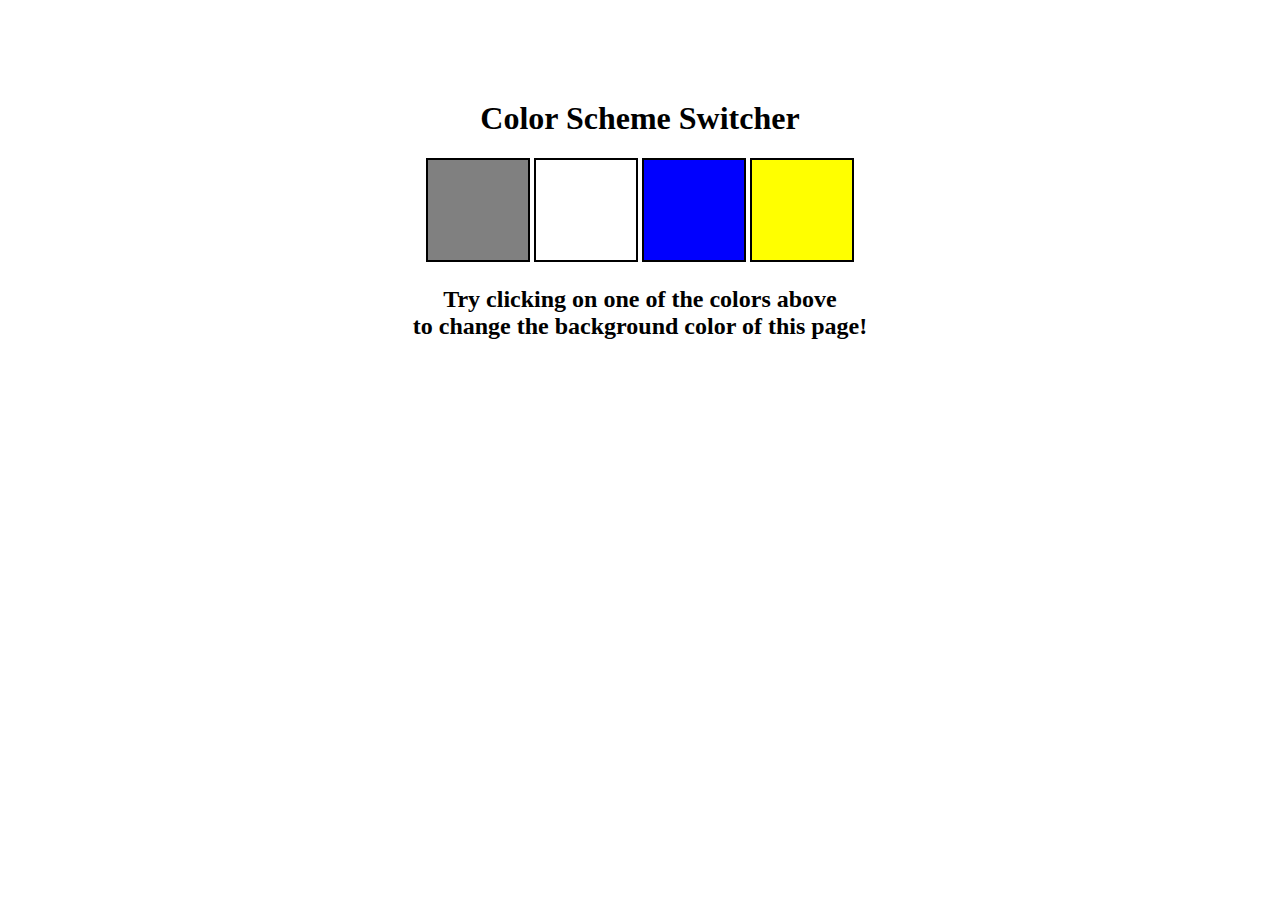
<file: 07_Projects/01_colorChanger/index.html>
<!DOCTYPE html>
<html lang="en">
  <head>
    <meta charset="UTF-8" />
    <meta name="viewport" content="width=device-width, initial-scale=1.0" />
    <meta http-equiv="X-UA-Compatible" content="ie=edge" />
    <link rel="stylesheet" href="style.css" />
    <title>JavaScript Background Color Switcher</title>
  </head>
  <body>
    <div class="canvas">
      <h1>Color Scheme Switcher</h1>
      <span class="button" id="grey"></span>
      <span class="button" id="white"></span>
      <span class="button" id="blue"></span>
      <span class="button" id="yellow"></span>
      <h2>
        Try clicking on one of the colors above
        <span>to change the background color of this page!</span>
      </h2>
    </div>
    <script src="script.js"></script>
  </body>
</html>
</file>
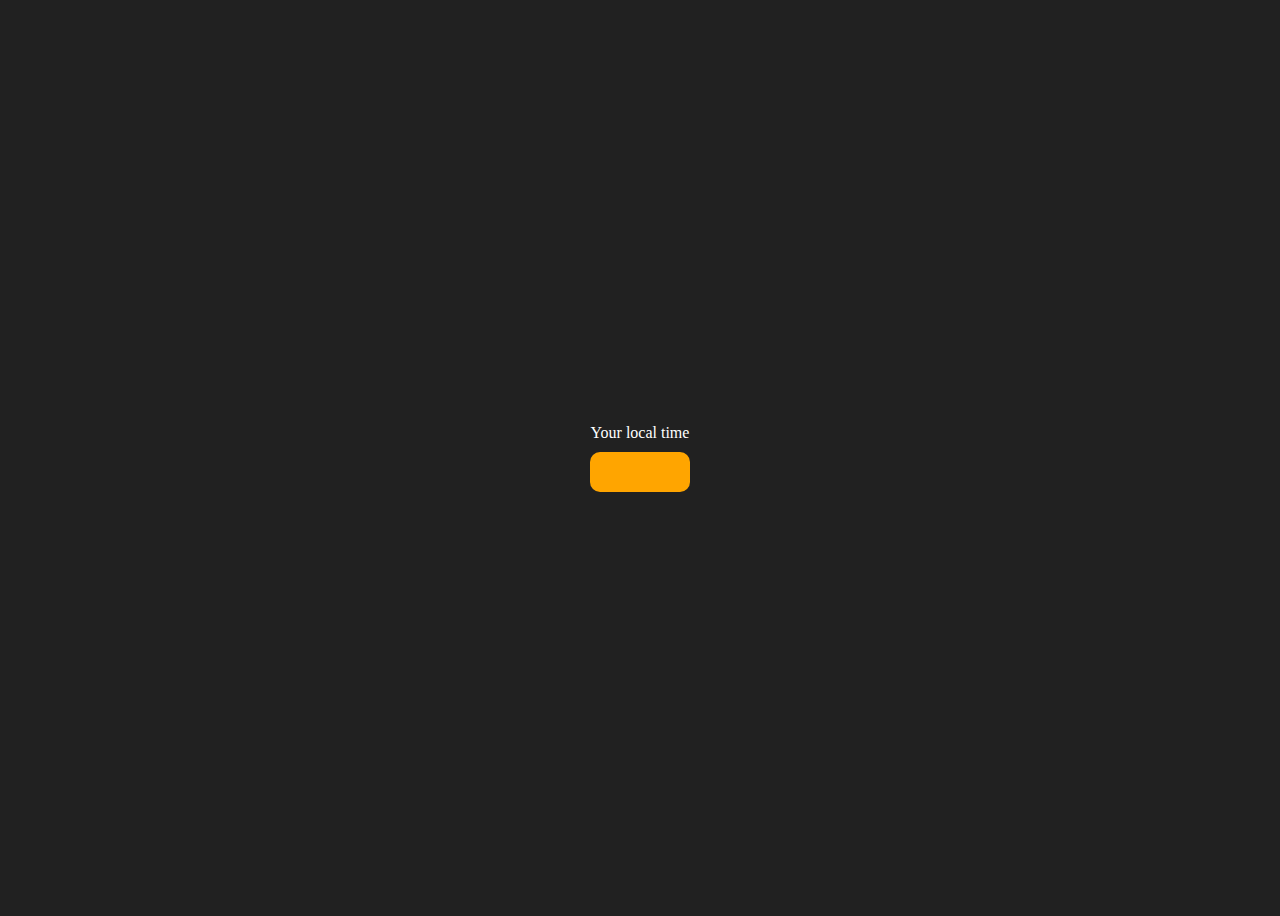
<file: 07_Projects/03_DigitalClock/index.html>
<!DOCTYPE html>
<html lang="en">
  <head>
    <meta charset="UTF-8" />
    <meta name="viewport" content="width=device-width, initial-scale=1.0" />
    <meta http-equiv="X-UA-Compatible" content="ie=edge" />
    <title>Your Local Time</title>
    <style>
      body {
        background-color: #212121;
        color: #fff;
      }
      .center {
        display: flex;
        height: 100vh;
        justify-content: center;
        align-items: center;
        flex-direction: column;
      }
      #clock {
        font-size: 40px;
        background-color: orange;
        padding: 20px 50px;
        margin-top: 10px;
        border-radius: 10px;
      }
    </style>
  </head>
  <body>
    <div class="center">
      <div id="banner"><span>Your local time</span></div>
      <div id="clock"></div>
    </div>
    <script src="script.js"></script>
  </body>
</html>
</file>
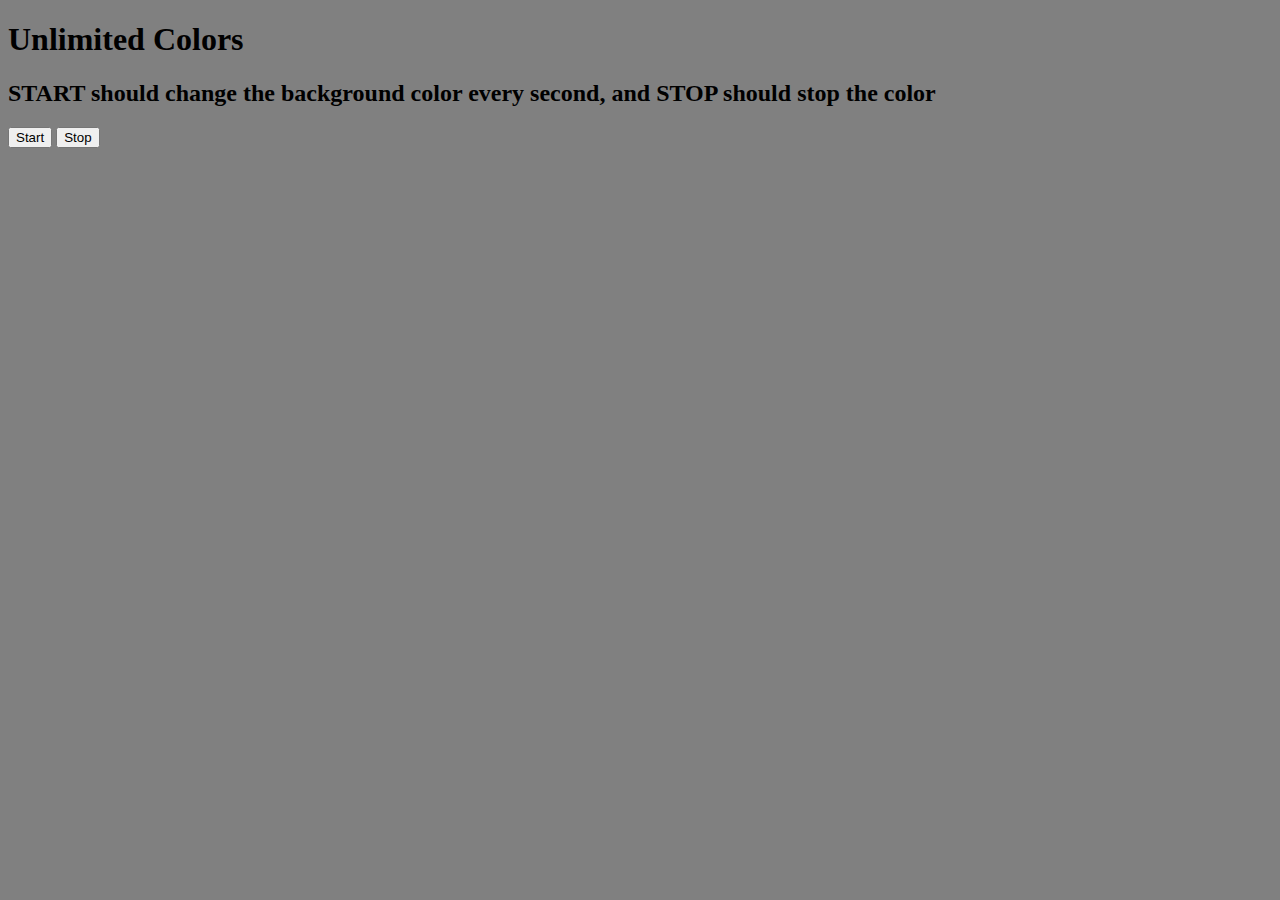
<file: 09_AsyncProjects/01_UnlimitedColors/index.html>
<!DOCTYPE html>
<html lang="en">

<head>
    <meta charset="UTF-8">
    <meta name="viewport" content="width=device-width, initial-scale=1.0">
    <link rel="stylesheet" href="style.css">
    <title>Unlimited Colors</title>
</head>

<body>
    <div class="conatainer">
         <h1 class="title">Unlimited Colors</h1>
    </div>
    <h2>START should change the background color every second, and STOP should stop the color</h2>
    <button class="start">Start</button>
    <button class="stop">Stop</button>


</body>
<script src="script.js"></script>

</html>
</file>
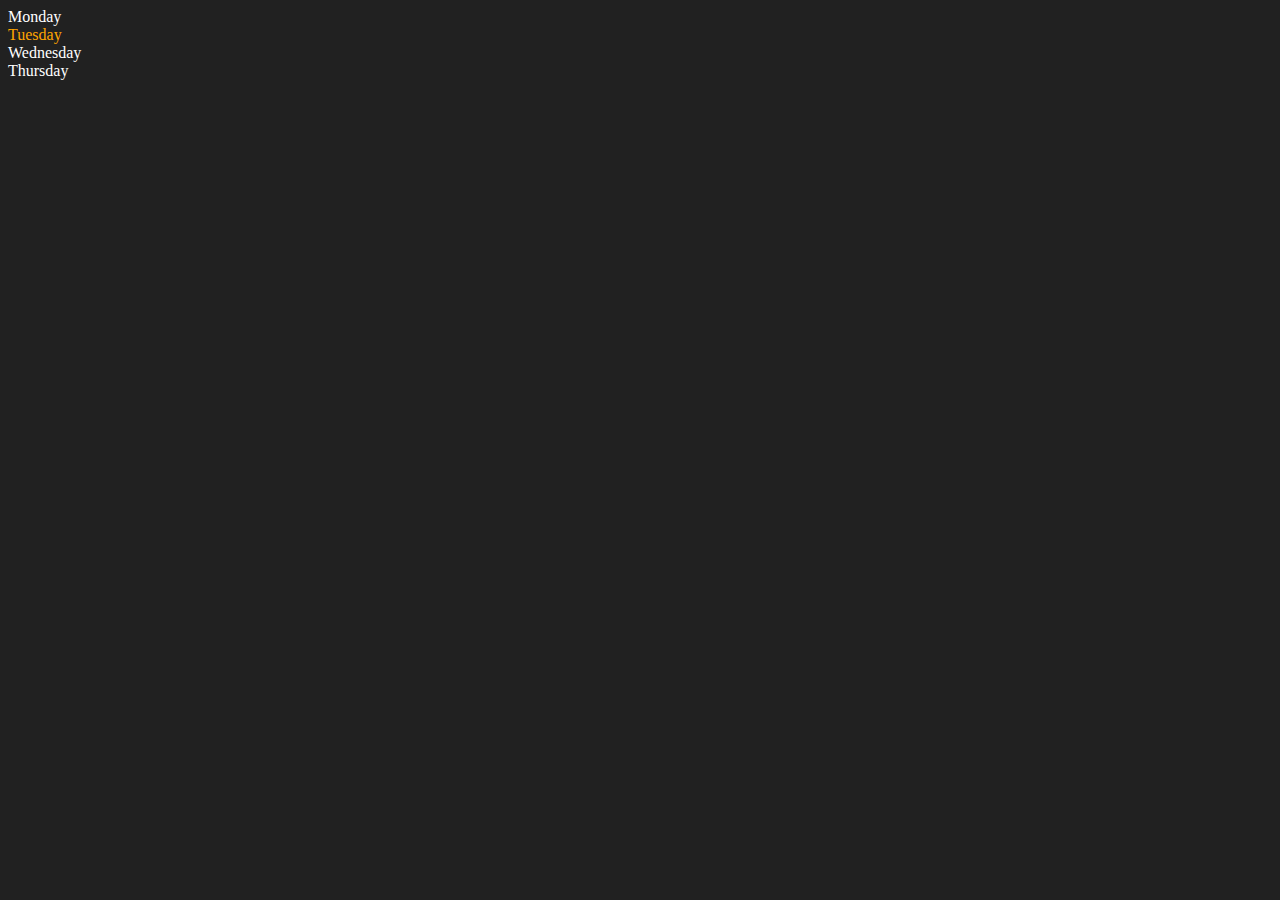
<file: 06dom/one.html>
<!DOCTYPE html>
<html lang="en">
<head>
    <meta charset="UTF-8">
    <meta http-equiv="X-UA-Compatible" content="IE=edge">
    <meta name="viewport" content="width=device-width, initial-scale=1.0">
    <title>DOM | Chai aur code</title>
</head>
<body style="background-color: #212121; color: #fff;">
    <div class="parent">
        <!-- this is a comment -->
        <div class="day">Monday</div>
        <div class="day">Tuesday</div>
        <div class="day">Wednesday</div>
        <div class="day">Thursday</div>
    </div>
</body>
<script>
    const parent = document.querySelector('.parent')
    // console.log(parent);
    // console.log(parent.children);
    // console.log(parent.children[1].innerHTML);

    // for (let i = 0; i < parent.children.length; i++) {
    //      console.log(parent.children[i].innerHTML);
        
    // }
    parent.children[1].style.color = "orange"
    // console.log(parent.firstElementChild);
    // console.log(parent.lastElementChild);

    const dayOne = document.querySelector('.day')
    // console.log(dayOne);
    // console.log(dayOne.parentElement);
    // console.log(dayOne.nextElementSibling);

    console.log("NODES: ", parent.childNodes);
</script>
</html>
</file>
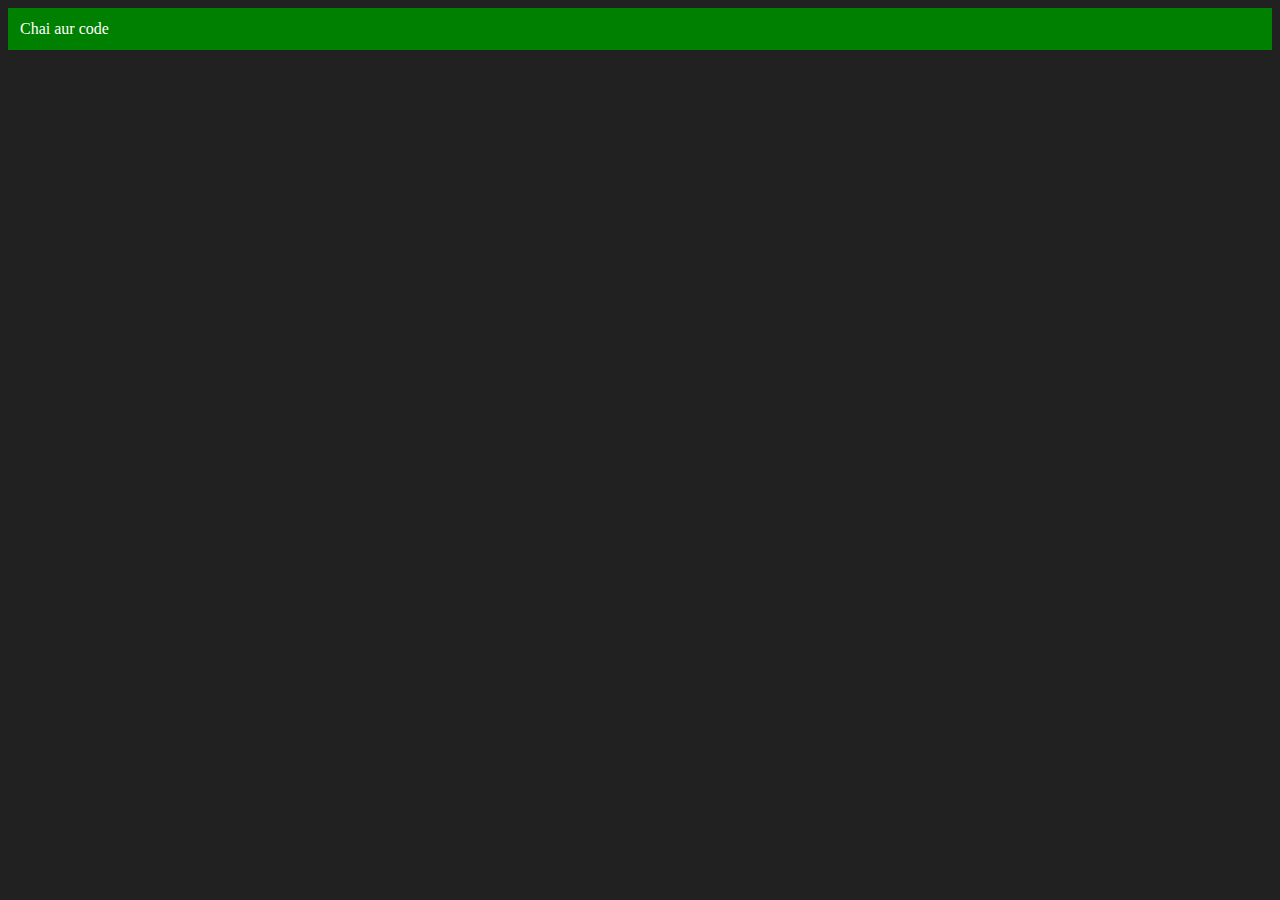
<file: 06dom/two.html>
<!DOCTYPE html>
<html lang="en">
<head>
    <meta charset="UTF-8">
    <meta http-equiv="X-UA-Compatible" content="IE=edge">
    <meta name="viewport" content="width=device-width, initial-scale=1.0">
    <title>Chai aur code </title>
</head>
<body style="background-color: #212121; color: #fff;">
    
</body>
<script>
    const div = document.createElement('div')
    console.log(div);
    div.className = "main"
    div.id = Math.round(Math.random() * 10 + 1)
    div.setAttribute("title", "generated title")
    div.style.backgroundColor = "green"
    div.style.padding = "12px"
    // div.innerText = "Chai aur code"
    const addText = document.createTextNode("Chai aur code")
    div.appendChild(addText)

    document.body.appendChild(div)
</script>
</html>
</file>
<file: 07_Projects/01_colorChanger/style.css>
html {
    margin: 0;
  }
  
  span {
    display: block;
  }
  
  .canvas {
    margin: 100px auto 100px;
    width: 80%;
    text-align: center;
  }
  
  .button {
    width: 100px;
    height: 100px;
    border: solid black 2px;
    display: inline-block;
  }
  
  #grey {
    background: grey;
  }
  
  #white {
    background: white;
  }
  #blue {
    background: blue;
  }
  #yellow {
    background: yellow;
  }
</file>
<file: 09_AsyncProjects/01_UnlimitedColors/style.css>
body{
    background-color: gray;
}
.container{
    display: flex;
    justify-content:space-evenly;
}
</file>
